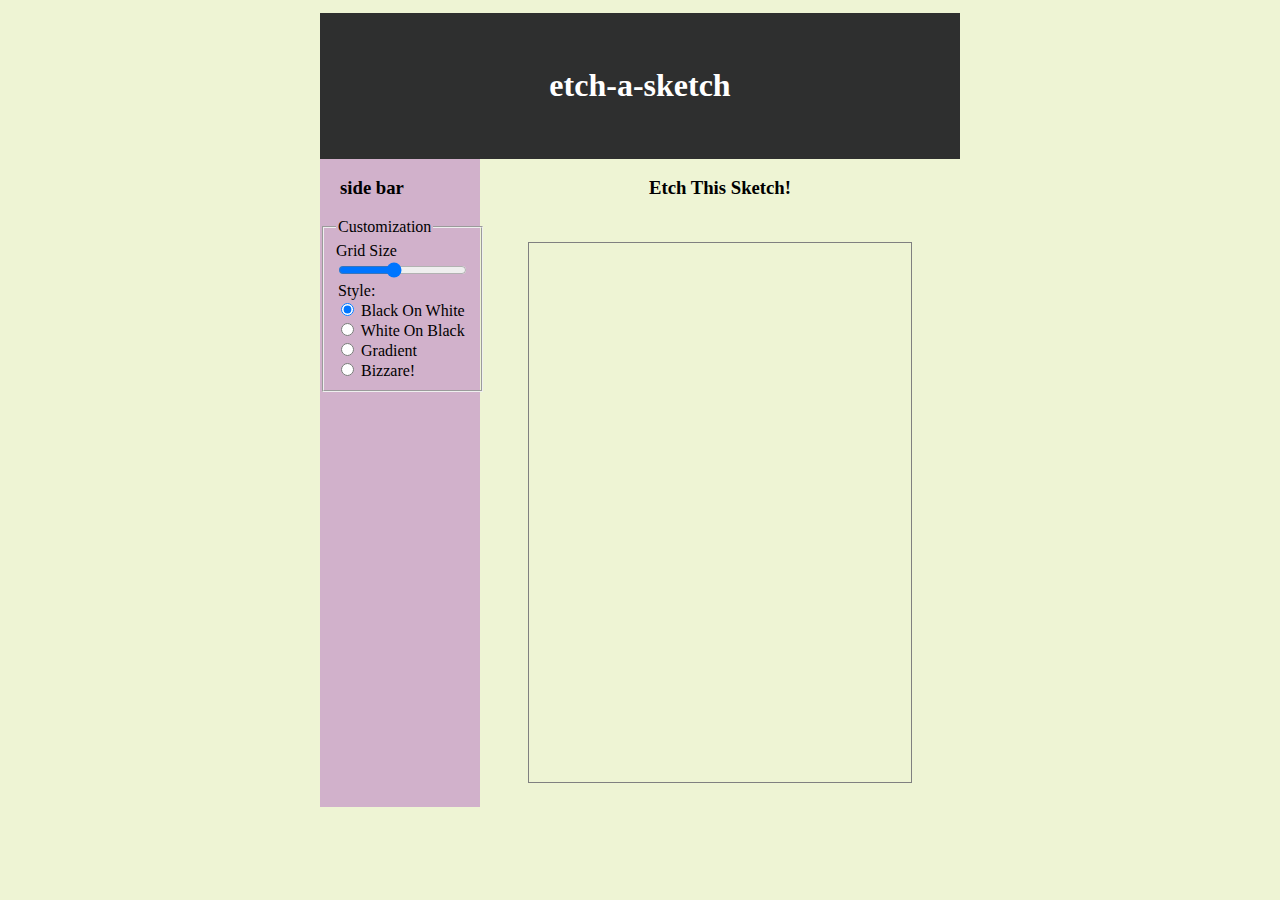
<file: index.html>
<!DOCTYPE html>
<html lang="en">
<head>
    <meta charset="UTF-8">
    <meta http-equiv="X-UA-Compatible" content="IE=edge">
    <meta name="viewport" content="width=device-width, initial-scale=1.0">
    <title>etch-a-sketch</title>
    <link rel="stylesheet" href="style.css">
    
</head>
<body>
    

        <div class="title-bar">
            <h1 class="title">etch-a-sketch</h1>
        </div>

        <div class="middle-container"> <!--app functionality here-->
           
            <div class="side-bar">

                <h3 class="side-bar-title">side bar</h3>
                <div>
                    <form action="app.js" name="options" id="options">
                        <fieldset>
                            <legend>Customization</legend>
                            <label for="sizeSlider">Grid Size</label>
                            <input type="range" name="size" id="sizeSlider" value="32" min="8" max="64" step="4"> 
                           
                            <legend>Style:</legend>

                            <input type="radio" name="style" class="styleoption" id="blackOnWhite" value="blackOnWhite" checked> 
                            <label for="blackOnWhite">Black On White</label>
                            <br>
                            <input type="radio" name="style" class="styleoption" id="whiteOnBlack" value="whiteOnBlack"> 
                            <label for="whiteOnBlack">White On Black</label>
                            <br>
                            <input type="radio" name="style" class="styleoption" id="gradient" value="gradient"> 
                            <label for="gradient">Gradient</label>
                            <br>
                            <input type="radio" name="style" class="styleoption" id="bizzare" value="bizzare"> 
                            <label for="bizzare">Bizzare!</label>
                        </fieldset>

                       
                    </form>
                </div>
            </div>
           
            <div class="sketch-area">

                <h3 class="sketch-header">Etch This Sketch!</h3>
                <div class="sketch">
                   
                </div>

            </div>
        </div>

        <script src="app.js" defer></script>
</body>
</html>
</file>
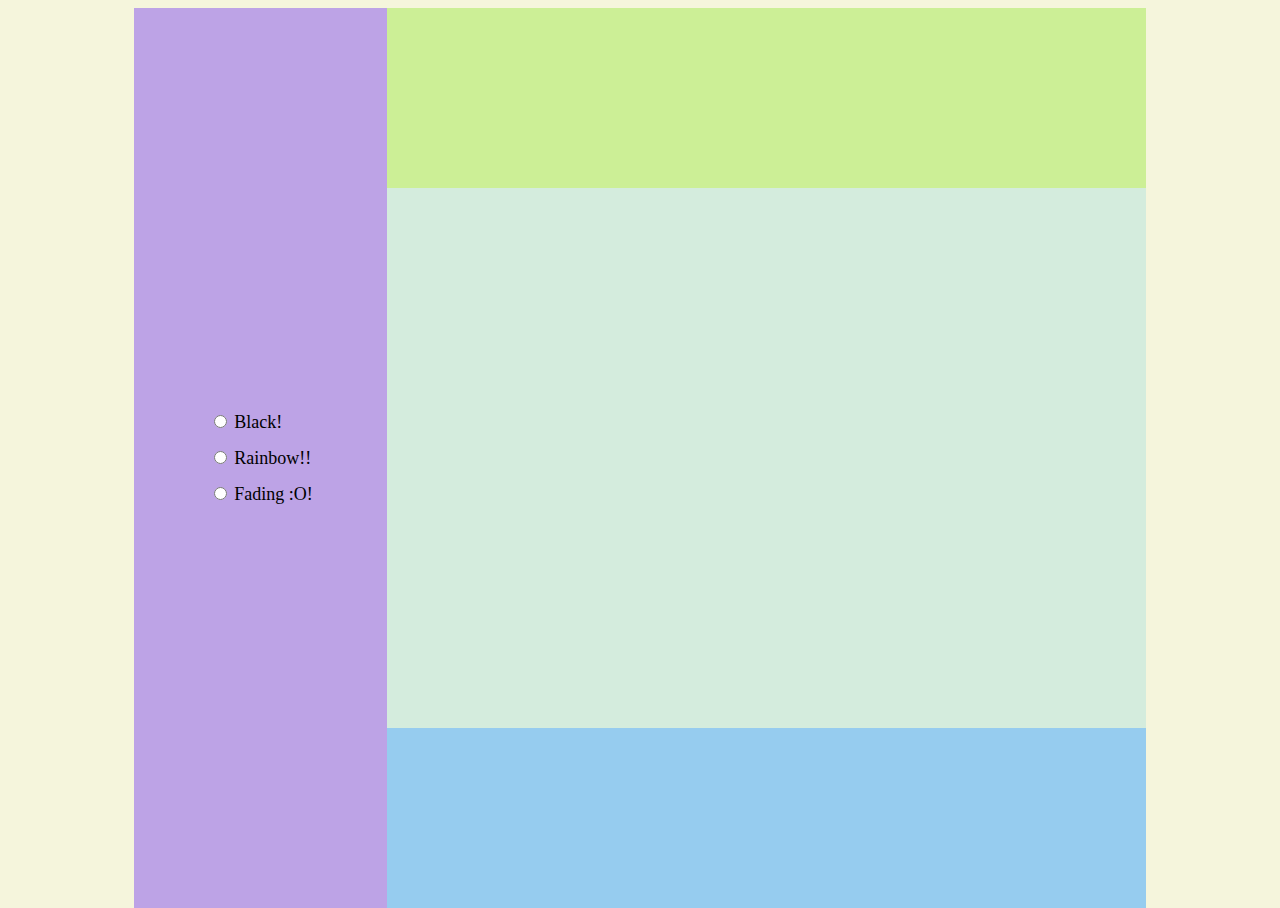
<file: legacy/index.html>
<!DOCTYPE html>
<head>
    <link rel="stylesheet" href="style.css">
    <script src="app.js" defer></script>
    
</head>


<body>
    <div id="container">
    <div class="sidebar" id="sidebar">
        <div id="inputs">
        <input type="radio" id="black" name="paintChoice" class="radio1">
            <label for="black" class="labelRadio">Black!</label><br>
        <input type="radio" id="rainbow" name="paintChoice" class="radio1">
            <label for="rainbow" class="labelRadio">Rainbow!!</label><br>
        <input type="radio" id="Fading" name="paintChoice" class="radio1">
            <label for="rainbow" class="labelRadio">Fading :O!</label><br>
    
        </div>
        
    </div>


    <div class="main" id=top>



    </div>

    <div class="main" id="middle">



    </div>

    <div class="main" id="foot">


        
    </div>
    </div>


</body>
</file>
<file: style.css>
body{
    background-color: #EEF4D4;
    display: flex;
    flex-direction: column;
    align-items: center;
    align-self: center;
    justify-self: center;
    justify-items: center;
    padding: 0;
    margin: auto;
    margin-top: 1%;
    height: 90vh;
    width: 50vw;
}

.title-bar{
    display: flex;
    align-items: center;
    justify-content: center;
    background-color: #2E2F2F;
    width: 100%;
    height: 18%;
    
}
.title{
    color: white;
}

.middle-container{
    width: 100%;
    display: flex;
    flex-direction: row;
    height: 80%;
    
}

.side-bar{
    background-color: #D1B1CB;
    display: flex;
    flex-direction: column;
    align-self: flex-start;
    height: 100%;
    margin: 0;
    width: 25%;
    
}

.side-bar-title{
    text-align: start;
    padding-left: 20px;
}

.sketch-area{
    display: flex;
    flex-direction: column;
    width: 80%;
    text-align: center;
}

.sketch{
    display: flex;
    border: 1px solid gray;
    flex-direction: row;
    flex-flow: wrap;
    flex-grow: 1;
    margin: 10%;
    margin-top: 5%;
    margin-bottom: 5%;
    background-color: ;
}

.table{
    table-layout: fixed;
    width: 100%;

}

td{
    color: white;
}

.col{
    display: flex;
    flex-direction: column;
    flex-grow: 1;
}

.pixel{
    display: flex;
    width: 100%;
    flex-grow: 1;
}
</file>
<file: legacy/style.css>
html{
    height: 100%;
    width: 100%;
    background-color: beige;
}
body{
    display:flex;
    min-height: 100%;

}

#container{
    display:grid;
    grid-template: 1fr 3fr 1fr/1fr 3fr;
    min-height: 100%;
    width:  100%;
    padding-left: 10%;
    padding-right: 10%;
    
}

#sidebar{
    grid-area: 1/1/4/2;
    background-color: #bda3e6;
    display: flex;
    flex-direction: column;
    flex: 1 1 auto;

}

#inputs{
    margin:auto;
    font-size: large;
    line-height: 2em;
    justify-self: center;
}

#top{
    grid-area: 1/2/2/3;
    background-color: #ccef96;

}

#middle{
    grid-area: 2/2/3/3;
    background-color: #d4ecdd;
    display: grid;

}

#foot{
    grid-area:3/2/4/3;
    background-color: #96ccef;
}
</file>
